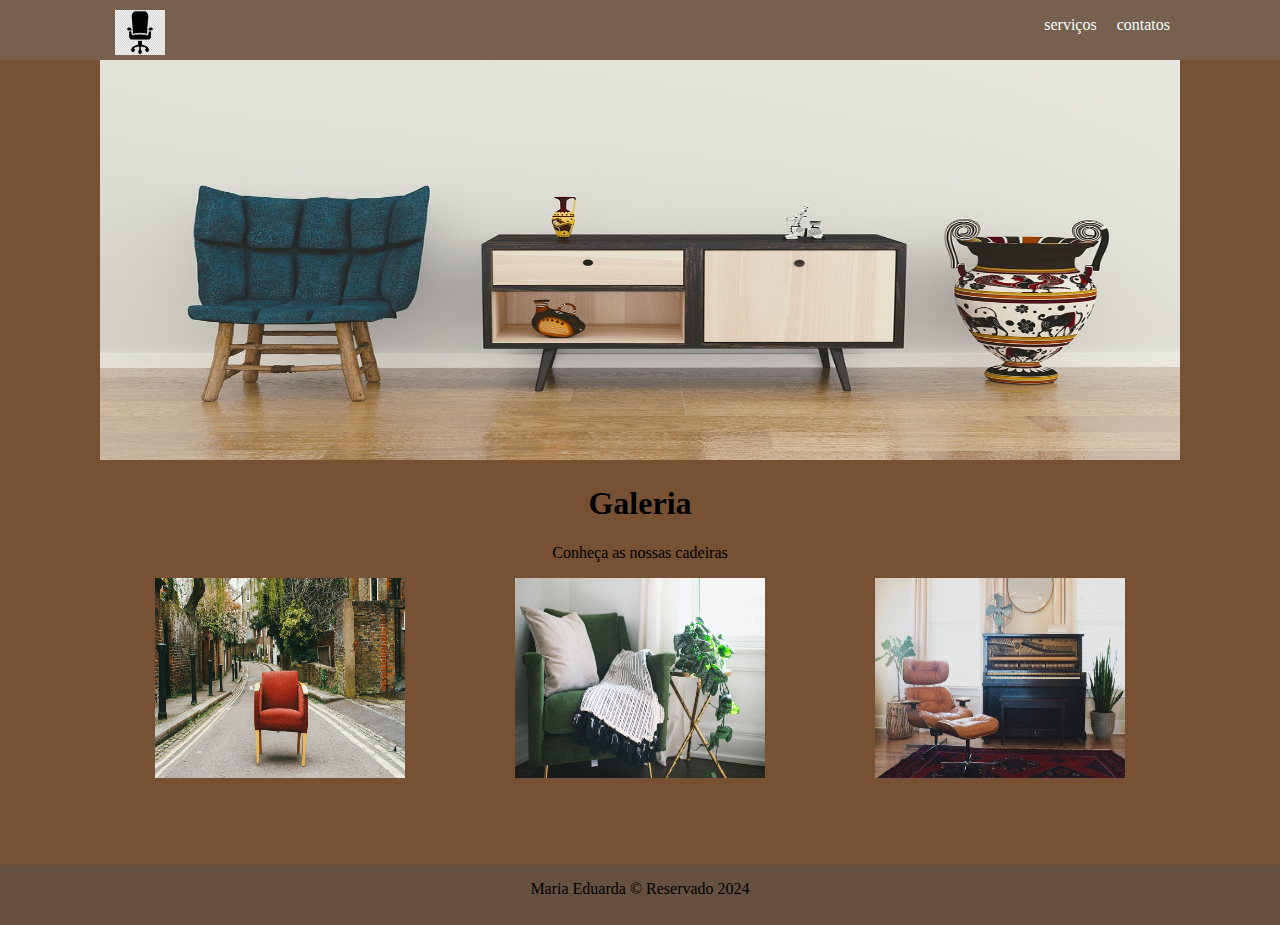
<file: index.html>
<!DOCTYPE html>
<html lang="pt-br">
<head>
    <meta charset="UTF-8">
    <meta name="viewport" content="width=device-width, initial-scale=1.0">
    <link rel="stylesheet" href="Styler/style.css">
    <link rel="icon" href="img/icon.ico">
    <title>Cadeiras Bom Repouso</title>
</head>
<body>
   
    <header>
        <nav>
            
            <a href="index.html"><img src="img/Logo.jpg" alt=""></a>
            
                <button id="menu-icone">
                    <img src="img/icon2.png" alt="">
                    <div class="menu-item"><a href="servicos.html">serviços</a></div>
                    <div class=" menu-item"><a href="contatos.html">contatos</a></div>
                </button>
        


            <ul id="menu" class="menu"> 
                
                <li>
                    <a href="servicos.html">serviços</a>
                </li>
                <li>
                    <a href="contatos.html">contatos</a>
                </li>
            </ul>
        </nav>
    </header>

    <main>
        <section id="banner">
            <img src="img/banner.jpg">
        </section>
        <section id="fotos">

         <h1>Galeria</h1>
         <p>Conheça as nossas cadeiras</p>
        
        <div>
            <img src="img/CADEIRA1.jpg"> 
            <img src="img/cadeira2.jpg"> 
            <img src="img/cadeira3.jpg"> 
        </div>

         
        </section>

    </main>
    <footer>

        <p>Maria Eduarda © Reservado 2024</p>

    </footer>


    <script src="js/script.js"></script>
</body>
</html>
</file>
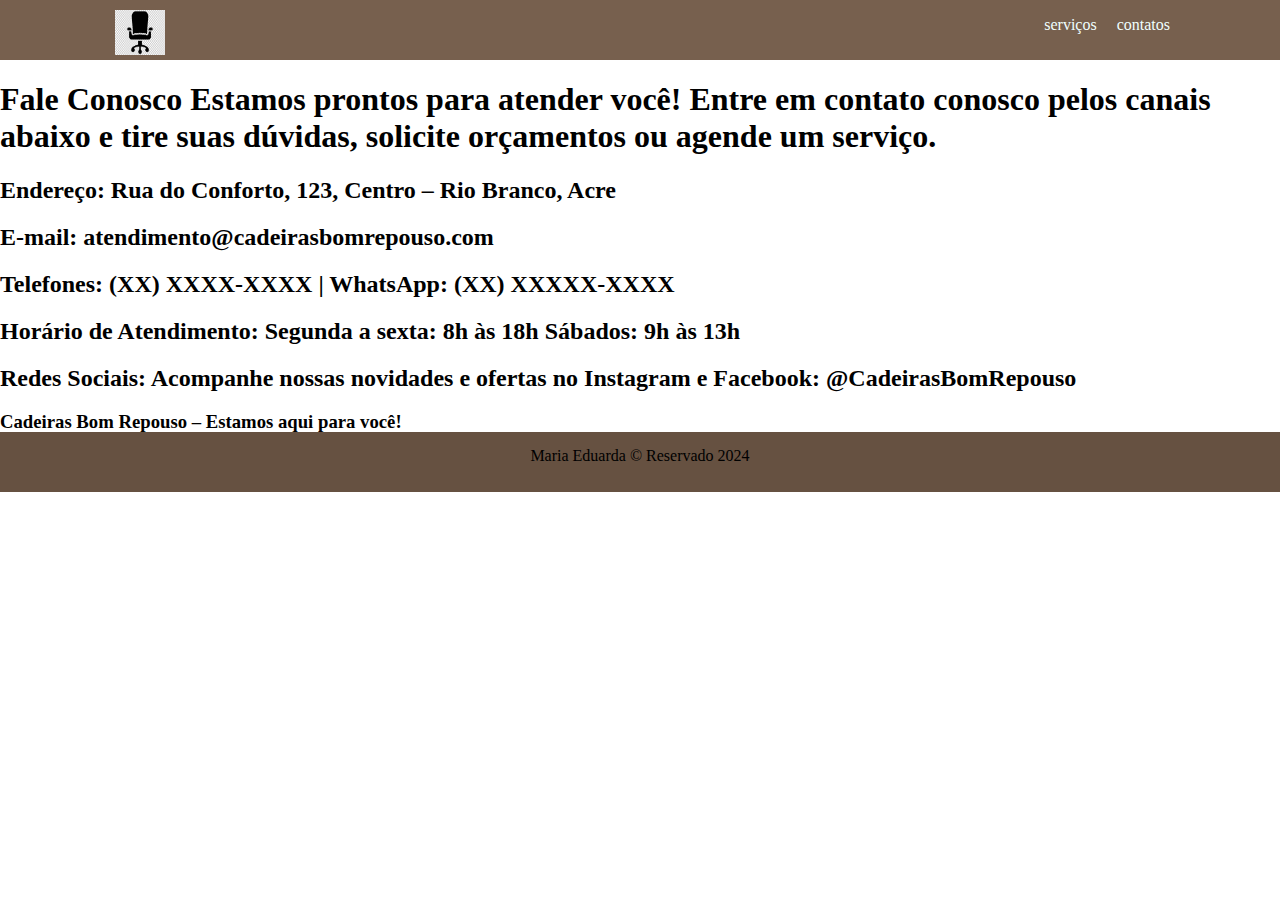
<file: contatos.html>
<!DOCTYPE html>
<html lang="pt-br">
<head>
    <meta charset="UTF-8">
    <meta name="viewport" content="width=device-width, initial-scale=1.0">
    <link rel="stylesheet" href="Styler/style.css">
    <link rel="icon" href="img/icon.ico">
    <title>Cadeiras Bom Repouso - contatos</title>
</head>
<body>
   
    <header>
        <nav>
            
            <a href="index.html"><img src="img/Logo.jpg" alt=""></a>
                
            <ul>
                
                <li>
                    <a href="servicos.html">serviços</a>
                </li>
                <li>
                    <a href="contatos.html">contatos</a>
                </li>
            </ul>
        </nav>
    </header>

<h1>    
    Fale Conosco
    Estamos prontos para atender você! Entre em contato conosco pelos canais abaixo e tire suas dúvidas, solicite orçamentos ou agende um serviço.

    <h2>
        Endereço:
        Rua do Conforto, 123, Centro – Rio Branco, Acre
    </h2>

    <h2>
        E-mail:
    atendimento@cadeirasbomrepouso.com
    </h2>



    <h2>
        Telefones:
    (XX) XXXX-XXXX | WhatsApp: (XX) XXXXX-XXXX
    </h2>
    
    <h2>
        Horário de Atendimento:
        Segunda a sexta: 8h às 18h
        Sábados: 9h às 13h
    </h2>
    <h2>
        Redes Sociais:
    Acompanhe nossas novidades e ofertas no Instagram e Facebook: @CadeirasBomRepouso</h1>
   
    </h2>

    <h3>
        Cadeiras Bom Repouso – Estamos aqui para você!
    </h3>


    <footer>

        <p>Maria Eduarda © Reservado 2024</p>

    </footer>

</body>
</html>
</file>
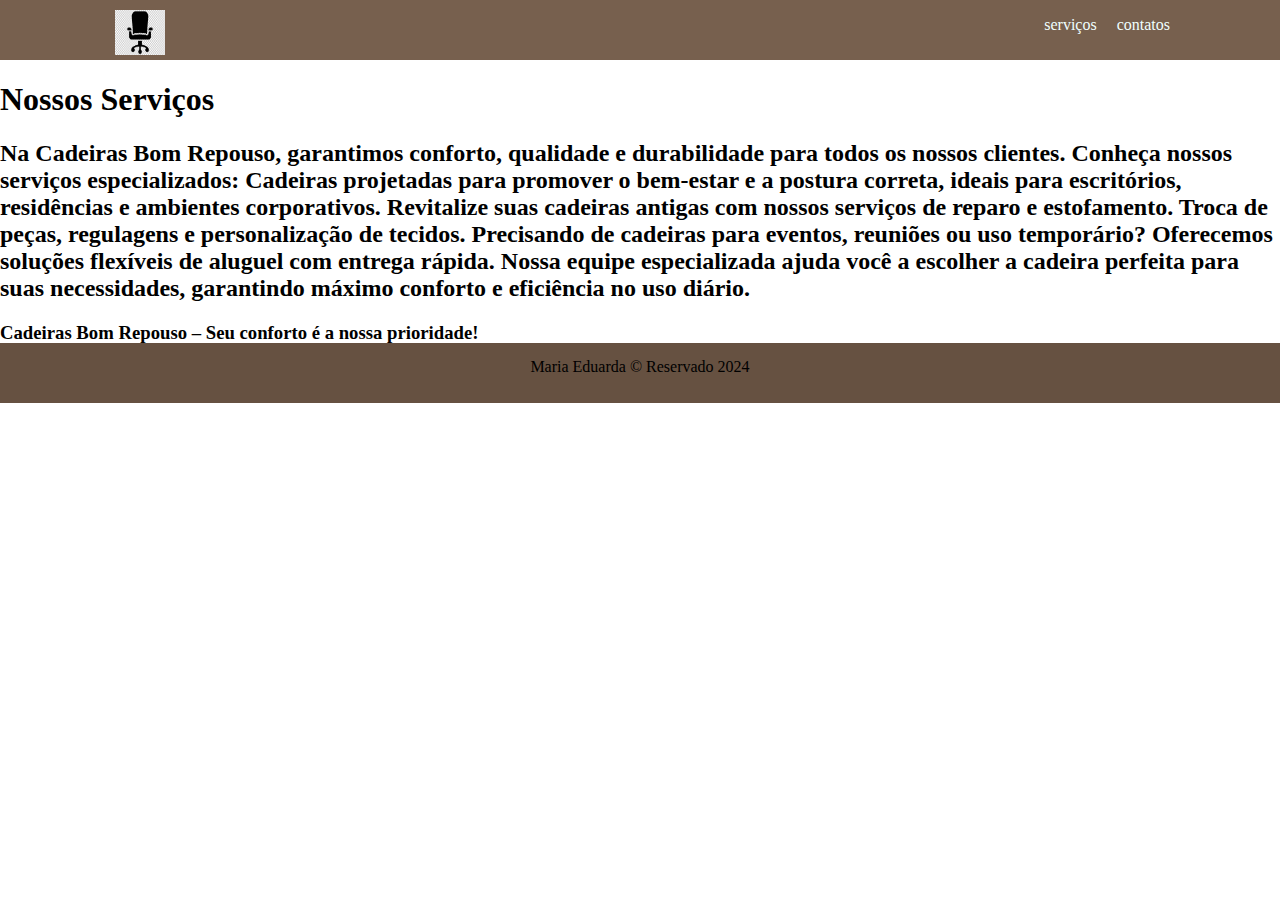
<file: servicos.html>
<!DOCTYPE html>
<html lang="pt-br">
<head>
    <meta charset="UTF-8">
    <meta name="viewport" content="width=device-width, initial-scale=1.0">
    <link rel="stylesheet" href="Styler/style.css">
    <link rel="icon" href="img/icon.ico">
    <title>Cadeiras Bom Repouso - Serviços</title>
</head>
<body>
   
    <header>
        <nav>
            
            <a href="index.html"><img src="img/Logo.jpg" alt=""></a>
                
            <ul>
                
                <li>
                    <a href="servicos.html">serviços</a>
                </li>
                <li>
                    <a href="contatos.html">contatos</a>
                </li>
            </ul>
        </nav>
    </header>

    <h1>Nossos Serviços</h1>
    <h2>Na Cadeiras Bom Repouso, garantimos conforto, qualidade e durabilidade para todos os nossos clientes. Conheça nossos serviços especializados:
        Cadeiras projetadas para promover o bem-estar e a postura correta, ideais para escritórios, residências e ambientes corporativos.
        Revitalize suas cadeiras antigas com nossos serviços de reparo e estofamento. Troca de peças, regulagens e personalização de tecidos.
        Precisando de cadeiras para eventos, reuniões ou uso temporário? Oferecemos soluções flexíveis de aluguel com entrega rápida.
        Nossa equipe especializada ajuda você a escolher a cadeira perfeita para suas necessidades, garantindo máximo conforto e eficiência no uso diário.
    </h2>
    <h3>
        Cadeiras Bom Repouso – Seu conforto é a nossa prioridade!
    </h3>
         <footer>
            <p>Maria Eduarda © Reservado 2024</p>
         </footer>  
       

   

</body>
</html>
</file>
<file: Styler/style.css>
body{
    margin: 0%;
    padding: 0%;

}
/* cabeçalho */

header, main, footer{ 
    width: 100;
    /* widht: 1080px; */
    margin: 0 auto;
}
    
header{
height: 60px;
background: rgb(119, 96, 78);
}
nav{
    width: 100%;
    max-width: 1080px;
    display: flex;
    justify-content: space-between;
    margin: 0 auto;

}

nav img{
    width: 50px;
    height: 45px;
    margin: 5px;
}

nav ul{
    display: flex;
    justify-content:flex-end;
}

nav li{
 
    list-style-type: none;
}
nav a{
    color: azure;
    font: 18px;
    margin: 5px 10px;
    text-decoration: none;

}

nav a:hover{
    text-decoration: underline;
}
nav #menu-icone{
    display: none;
    cursor: pointer;
}
nav .menu-item{

}

/* Conteudo principal */
main {
    height: 100%;
    background: rgb(119, 81, 51);
}

#banner{
    width: 100%;
    max-width: 1080px;
    margin: 0 auto;
}

#banner img{
    width: 100%;
    height: 400px;
}

#fotos{
    text-align: center;
    height: 400px;
    width: 100%;
    max-width: 1080px;
    margin: 0 auto;
    margin-bottom: 0px;
    padding-bottom: 0px;
}

#fotos img{
    width: 250px;
    height: 200px;
}

#fotos div{
    display: flex;
    justify-content: space-around;
}

/* rodapé */

footer{
height: 60px;
background: rgb(102, 81, 65);
text-align: center;
margin: -20px;
}

footer p{
    margin: 0 auto;
    padding: 15px 0;
}
@media (max-width: 768px) {

    .menu{
        display: none;
        flex-direction: column; /* itens do menu empilhados verticalmente */
        position: absolute;
        top: 30px; /* ajuste conforme necessario para evitar sobreposição com o cabeçalho */
        left: 0;
        background-color: rgb(74, 48, 22);
        width: 100%;
        padding: 10px;
        z-index: 1;
    }

    nav ul.active{
        display: block;
        
    }
    nav #menu-icone{
        display: block;

    }

}
</file>
